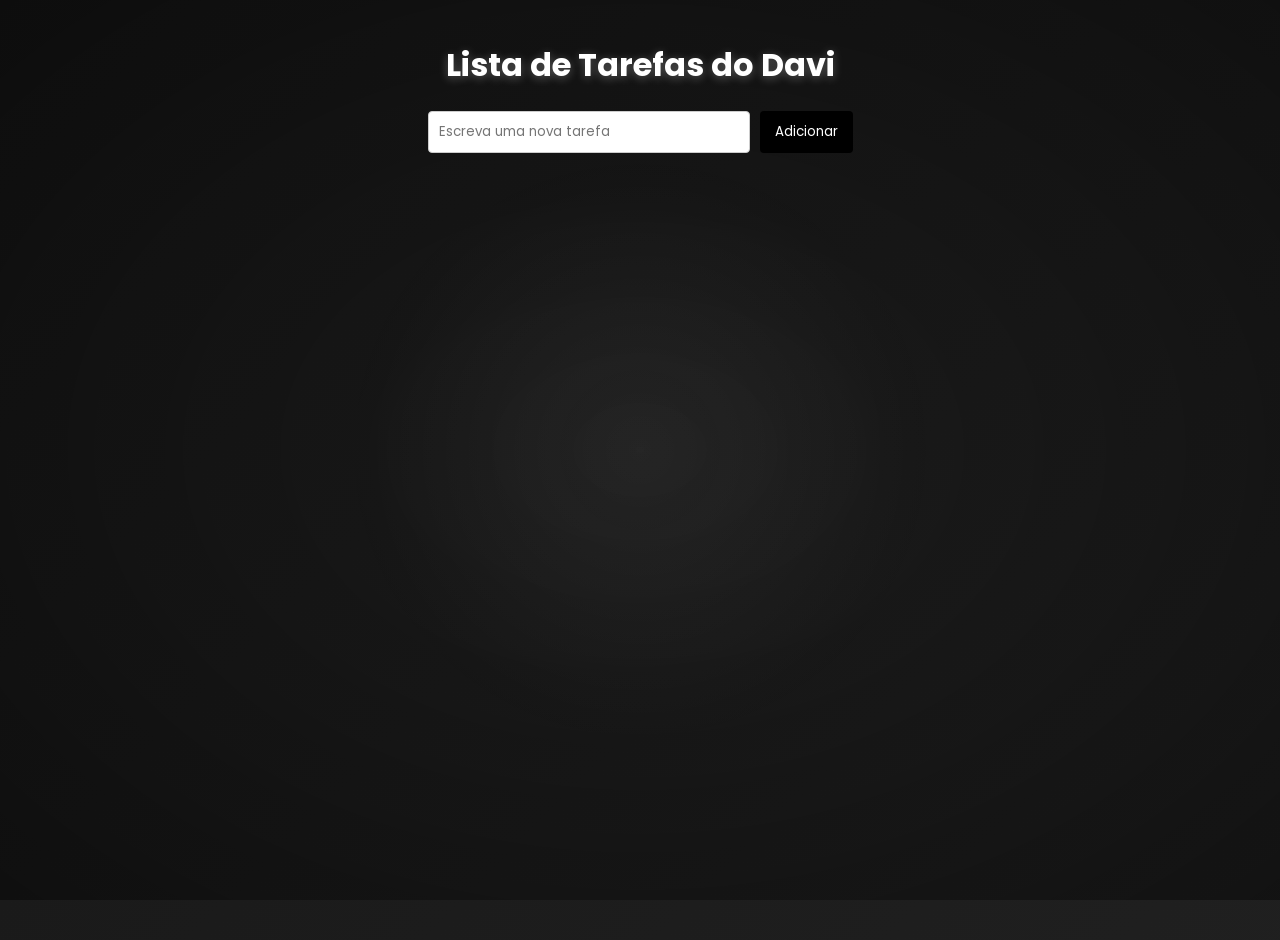
<file: meu_projeto/index.html>
<!DOCTYPE html>
<html lang="en">
<head>
    <meta charset="UTF-8">
    <meta name="viewport" content="width=device-width, initial-scale=1.0">
    <title>To-Do List</title>
    <link href="https://fonts.googleapis.com/css2?family=Poppins:wght@400;600;700&display=swap" rel="stylesheet">
    <link rel="stylesheet" href="css/style.css">
</head>
<body>
    <div class="container">
        <h1>Lista de Tarefas do Davi</h1>
        <form id="task-form">
            <input type="text" id="task-input" placeholder="Escreva uma nova tarefa" required>
            <button type="submit">Adicionar</button>
        </form>
        <ul id="task-list"></ul>
        <div id="error-message" style="color: red;"></div>
    </div>

    <!-- Modal para editar tarefa -->
    <div id="edit-modal" class="modal">
        <div class="modal-content">
            <span class="close">&times;</span>
            <h2>Editar Tarefa</h2>
            <input type="text" id="edit-input" placeholder="Edite a tarefa">
            <div class="modal-buttons">
                <button id="save-btn">Salvar</button>
                <button id="cancel-btn">Cancelar</button>
            </div>
        </div>
    </div>
    <script src="js/script.js"></script>
</body>
</html>
</file>
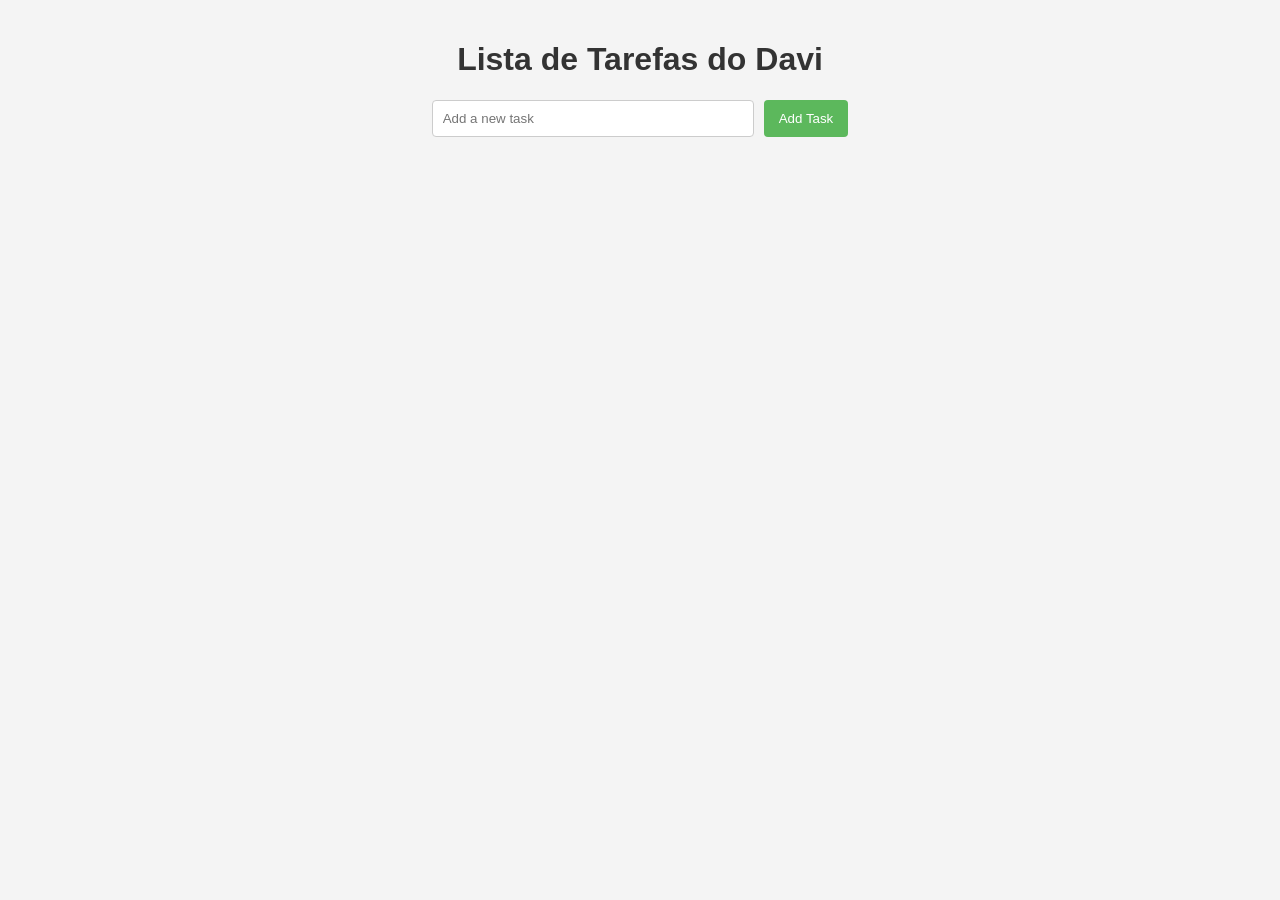
<file: your-project/index.html>
<!DOCTYPE html>
<html lang="en">
<head>
    <meta charset="UTF-8">
    <meta name="viewport" content="width=device-width, initial-scale=1.0">
    <title>To-Do List</title>
    <link rel="stylesheet" href="css/style.css">
</head>
<body>
    <div class="container">
        <h1>Lista de Tarefas do Davi</h1>
        <form id="task-form">
            <input type="text" id="task-input" placeholder="Add a new task" required>
            <button type="submit">Add Task</button>
        </form>
        <ul id="task-list"></ul>
        <div id="error-message" style="color: red;"></div>
    </div>
    <script src="js/script.js"></script>
</body>
</html>
</file>
<file: meu_projeto/css/style.css>
body {
    font-family: 'Poppins', sans-serif;
    background: linear-gradient(135deg, rgba(0, 0, 0, 0.15), rgba(64, 64, 64, 0.15)), 
                url('https://i.pinimg.com/736x/08/c0/cb/08c0cbd4b46f4a6a329d987839dd9769.jpg') center/cover no-repeat fixed;
    background-color: #1a1a1a;
    margin: 0;
    padding: 20px;
    min-height: 100vh;
    position: relative;
    overflow-x: hidden;
}

body::before {
    content: '';
    position: fixed;
    top: 50%;
    left: 50%;
    transform: translate(-50%, -50%);
    width: 600px;
    height: 600px;
    background: radial-gradient(circle, rgba(255, 255, 255, 0.05) 0%, transparent 70%);
    pointer-events: none;
    z-index: 0;
}

body::after {
    content: '';
    position: fixed;
    top: 0;
    left: 0;
    width: 100%;
    height: 100%;
    background: radial-gradient(ellipse at center, transparent 0%, rgba(0, 0, 0, 0.4) 100%);
    pointer-events: none;
    z-index: 0;
}

h1 {
    text-align: center;
    color: #fff;
    position: relative;
    z-index: 1;
    text-shadow: 0 2px 10px rgba(255, 255, 255, 0.3);
}

form {
    display: flex;
    justify-content: center;
    margin-bottom: 20px;
    position: relative;
    z-index: 1;
}

input[type="text"] {
    padding: 10px;
    width: 300px;
    border: 1px solid #ccc;
    border-radius: 4px;
    font-family: 'Poppins', sans-serif;
}

button {
    padding: 10px 15px;
    margin-left: 10px;
    background-color: #000;
    color: white;
    border: none;
    border-radius: 4px;
    cursor: pointer;
    font-family: 'Poppins', sans-serif;
}

button:hover {
    background-color: #333;
}

#task-list {
    list-style-type: none;
    padding: 0;
    position: relative;
    z-index: 1;
}

.task-item {
    background-color: #fff;
    margin: 5px 0;
    padding: 10px;
    border-radius: 4px;
    color: #333;
}

.error-message {
    color: #ff6b6b;
    text-align: center;
    position: relative;
    z-index: 1;
    font-weight: bold;
}

.task-item {
    display: flex;
    justify-content: space-between;
    align-items: center;
    background-color: #fff;
    margin: 5px 0;
    padding: 10px;
    border-radius: 4px;
    color: #333;
}

.task-text {
    flex-grow: 1;
    word-break: break-word;
}

.task-buttons {
    display: flex;
    gap: 5px;
    margin-left: 10px;
}

.edit-btn, .delete-btn {
    padding: 5px 10px;
    border: none;
    border-radius: 4px;
    cursor: pointer;
    font-family: 'Poppins', sans-serif;
    font-size: 12px;
}

.edit-btn {
    background-color: #808080;
    color: white;
}

.edit-btn:hover {
    background-color: #666666;
}

.delete-btn {
    background-color: #f44336;
    color: white;
}

.delete-btn:hover {
    background-color: #da190b;
}

/* Modal Styles */
.modal {
    display: none;
    position: fixed;
    z-index: 1000;
    left: 0;
    top: 0;
    width: 100%;
    height: 100%;
    overflow: auto;
    background-color: rgba(0, 0, 0, 0.4);
}

.modal-content {
    background-color: #fefefe;
    margin: 10% auto;
    padding: 20px;
    border: 1px solid #888;
    border-radius: 4px;
    width: 80%;
    max-width: 400px;
    box-shadow: 0 4px 8px rgba(0, 0, 0, 0.2);
}

.close {
    color: #aaa;
    float: right;
    font-size: 28px;
    font-weight: bold;
    cursor: pointer;
}

.close:hover,
.close:focus {
    color: black;
}

.modal h2 {
    margin-top: 0;
    color: #333;
}

#edit-input {
    width: 100%;
    padding: 10px;
    margin: 10px 0;
    border: 1px solid #ccc;
    border-radius: 4px;
    box-sizing: border-box;
    font-family: 'Poppins', sans-serif;
}

.modal-buttons {
    display: flex;
    gap: 10px;
    justify-content: flex-end;
    margin-top: 15px;
}

#save-btn, #cancel-btn {
    padding: 8px 15px;
    border: none;
    border-radius: 4px;
    cursor: pointer;
    font-family: 'Poppins', sans-serif;
}

#save-btn {
    background-color: #000;
    color: white;
}

#save-btn:hover {
    background-color: #333;
}

#cancel-btn {
    background-color: #ccc;
    color: #333;
}

#cancel-btn:hover {
    background-color: #aaa;
}
</file>
<file: your-project/css/style.css>
body {
    font-family: Arial, sans-serif;
    background-color: #f4f4f4;
    margin: 0;
    padding: 20px;
}

h1 {
    text-align: center;
    color: #333;
}

form {
    display: flex;
    justify-content: center;
    margin-bottom: 20px;
}

input[type="text"] {
    padding: 10px;
    width: 300px;
    border: 1px solid #ccc;
    border-radius: 4px;
}

button {
    padding: 10px 15px;
    margin-left: 10px;
    background-color: #5cb85c;
    color: white;
    border: none;
    border-radius: 4px;
    cursor: pointer;
}

button:hover {
    background-color: #4cae4c;
}

#task-list {
    list-style-type: none;
    padding: 0;
}

.task-item {
    background-color: #fff;
    margin: 5px 0;
    padding: 10px;
    border-radius: 4px;
    display: flex;
    justify-content: space-between;
    align-items: center;
}

.error-message {
    color: red;
    text-align: center;
}
</file>
